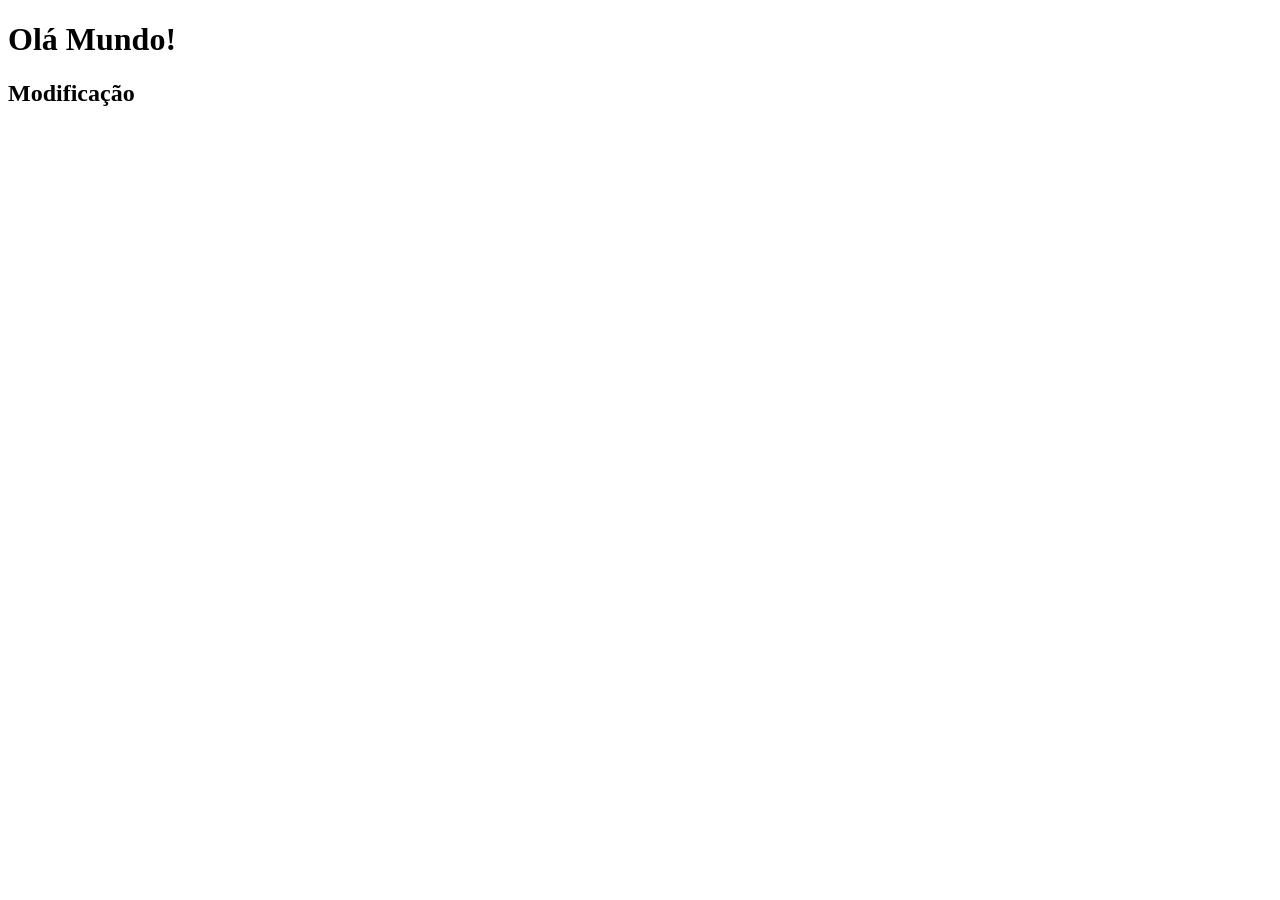
<file: index.html>
<!DOCTYPE html>
<html lang="en">
<head>
    <meta charset="UTF-8">
    <meta name="viewport" content="width=device-width, initial-scale=1.0">
    <title>Document</title>
</head>
<body>
    <h1>Olá Mundo!</h1>
    <h2>Modificação</h2>
</body>
</html>
</file>
